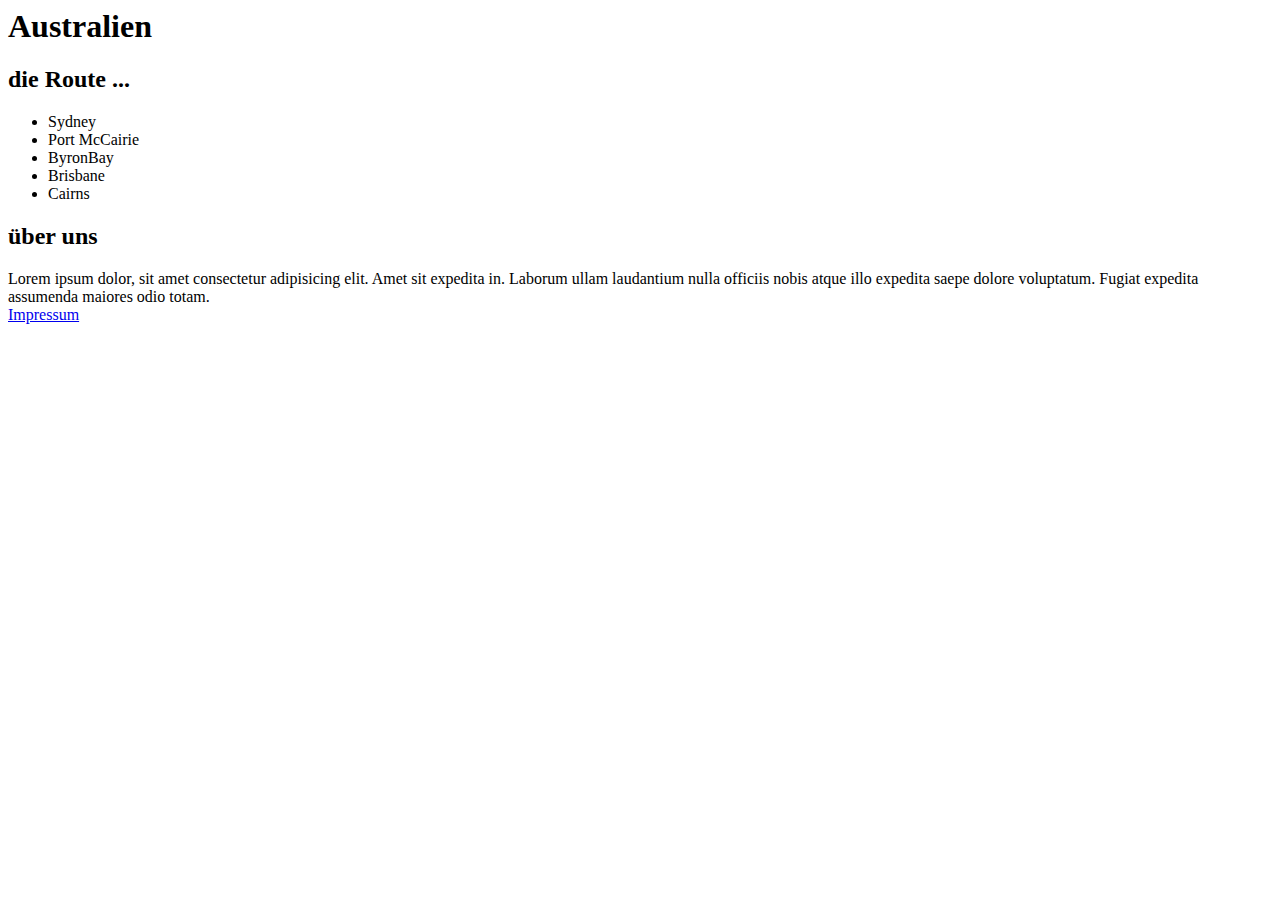
<file: Australien.html>
<html>
    <head>
        <title>de Gelmini's on tour</title>
        <body>
            <header id="top">
                <h1>Australien</h1>
            </header>
            <h2> die Route ...</h2>
<ul>
    <li>Sydney</li>
    <li>Port McCairie</li>
    <li>ByronBay</li>
    <li>Brisbane</li>
    <li>Cairns</li>

</ul>
<article>
    <h2>über uns</h2>
    <section>
        Lorem ipsum dolor, sit amet consectetur adipisicing elit. Amet sit expedita in. Laborum ullam laudantium nulla officiis nobis atque illo expedita saepe dolore voluptatum. Fugiat expedita assumenda maiores odio totam.
    </section>
</article>

            <footer>
                <a href="impressum.html">Impressum</a>
            </footer>

        </body>
    </head>
</html>
</file>
